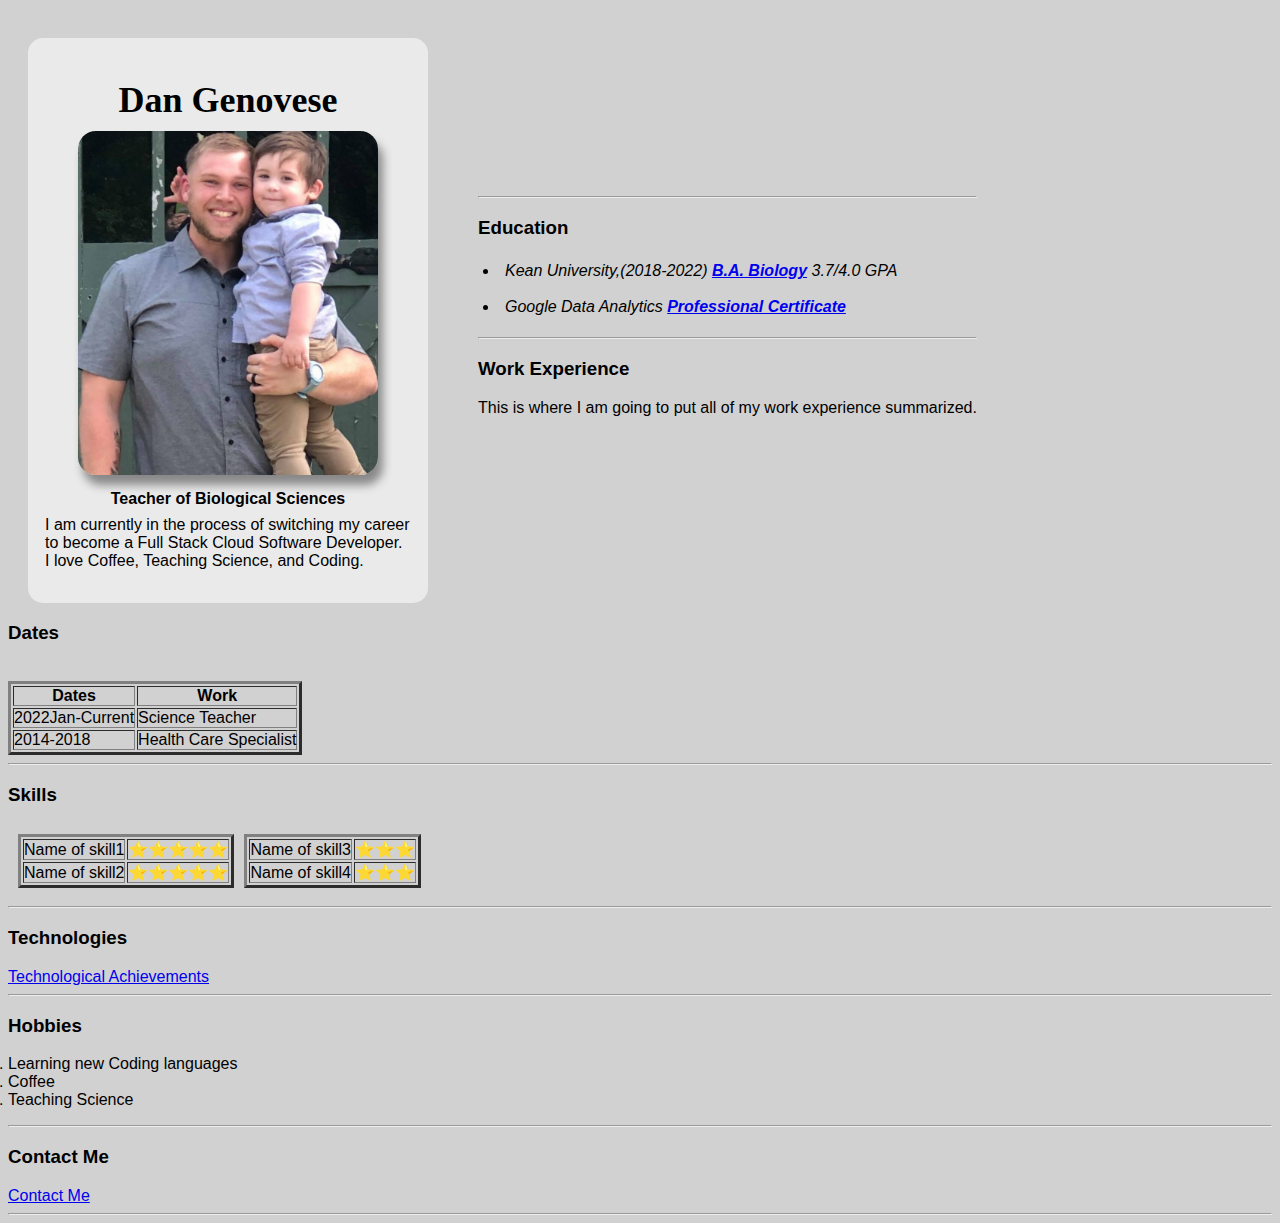
<file: index.html>
<!DOCTYPE html>
<html>
<head>
  <meta charset="utf-8">
  <title>Dan's Personal Site</title>
  <link rel="stylesheet" href="style.css">
</head>
<body>
  <div class="top">

    <div class="mainImg">
      <h1 class="headerTxt">Dan Genovese</h1>
      <img src="./images/Noah and daddy.png" alt="Dan and Noah profile picture.png" width="200" height="250"></td>
      
      
      <p class="teacher1"><strong>Teacher of Biological Sciences</strong>
      </p>
      <p class="teacher2">I am currently in the process of switching my career to become a Full Stack Cloud Software Developer. I love Coffee, Teaching Science, and Coding.</p>
      
    </div>
    <div class="right">
      
      <hr>
      <h3>Education</h3>
      <ul class="rightUL">
        <li><em>Kean University,(2018-2022) <strong> <a href="Proof of degree-Transcripts.png">B.A. Biology</a></strong> 3.7/4.0 GPA</em></li>
        <br>
        <li><em> Google Data Analytics<strong> <a href="Data Analytics Cert.png">Professional Certificate</a></strong></em></li>
      </ul>
      <hr>
      <h3>Work Experience</h3>
      <p>This is where I am going to put all of my work experience summarized.</p>
    </div>
  </div>
    <!-- <div class="chart1"> -->
      
      <table border="3px">
        <thead>
          <tr>
            <th>Dates</th>
            <th>Work</th>
          </tr>
        </thead>
        <tr>
          <h3>Dates</h3>
          <td>2022Jan-Current</td>
          <br>
          <td>Science Teacher</td>
        </tr>
        <tr>
          <td>2014-2018</td>
          <td>Health Care Specialist</td>
        </tr>
      </table>
      <hr>
      <h3>Skills</h3>
      <table cellspacing="10">
        <tr>
          <td>
            <table border="3px">
              <tr>
                <td>Name of skill1</td>
                <td>⭐⭐⭐⭐⭐</td>
              </tr>
              <tr>
                <td>Name of skill2</td>
                <td>⭐⭐⭐⭐⭐</td>
              </tr>
            </table cellspacing="10">
          </td>
          <td>
            <table border="3px">
              <tr>
                <td>Name of skill3</td>
                <td>⭐⭐⭐</td>
              </tr>
              <tr>
                <td>Name of skill4</td>
              <td>⭐⭐⭐</td>
            </tr>
          </table>
        </td>
      </tr>
    </table>
    <hr>
  <!-- </div> -->
  <h3>Technologies</h3>
  <a href="TechCerts.html">Technological Achievements</a>
  <hr>
  <h3>Hobbies</h3>
  <ol>
    <li>Learning new Coding languages</li>
    <li>Coffee
      <li>Teaching Science</li>
    </ol>
    <hr>
    <h3>Contact Me</h3>
    <a href="contact-me.html">Contact Me</a>
  </body>
  <hr>
  </html>
</file>
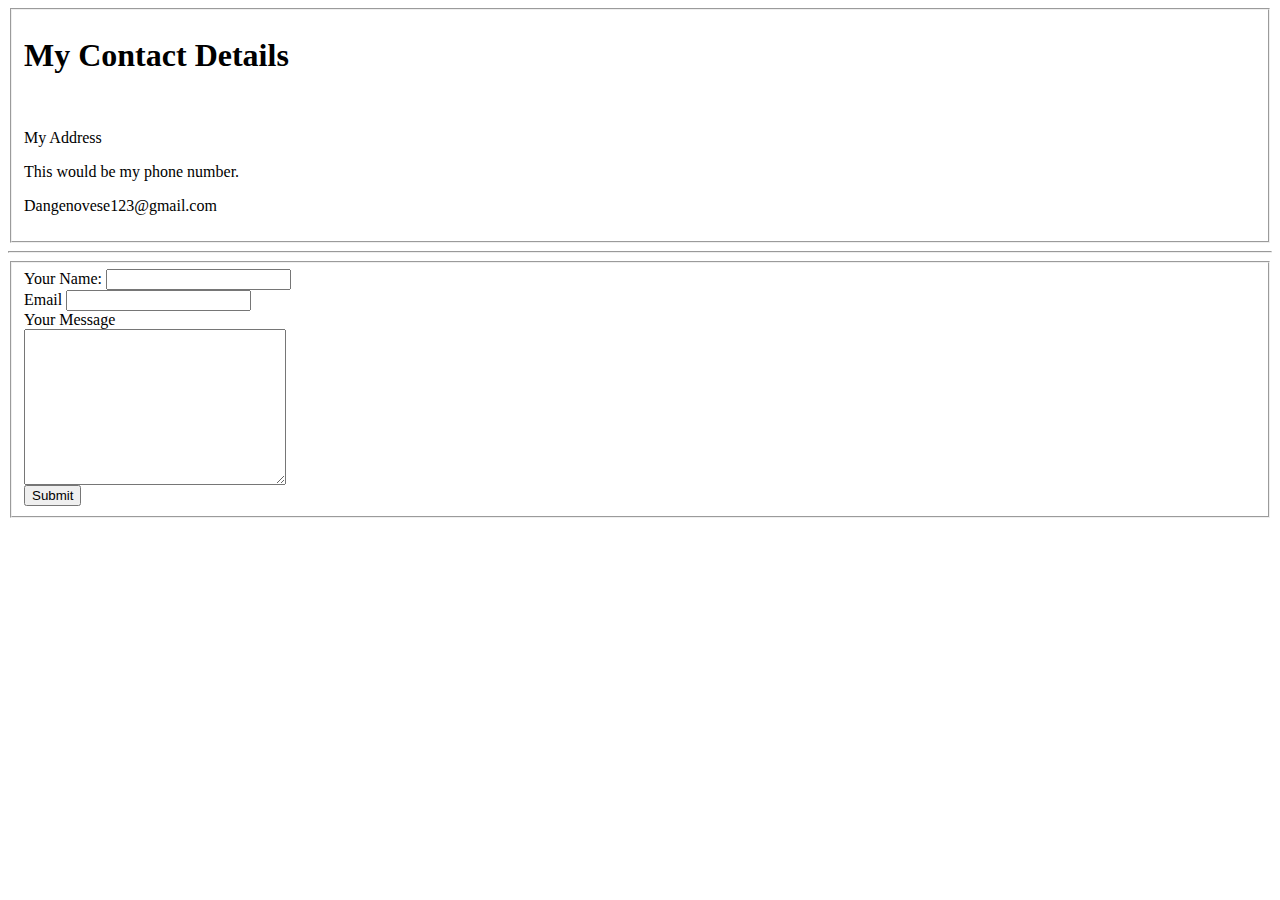
<file: CV/contact-me.html>
<!<!DOCTYPE html>
  <html>

  <head>
    <meta charset="utf-8">
    <title>Contact Me</title>
  </head>

  <body>
    <form action="mailto:dangenovese123@gmail.com" method="post" enctype="text">
      <fieldset>
        <h1>My Contact Details</h1>
        <br>
        <p>My Address</p>
        <p>This would be my phone number.</p>
        <p>Dangenovese123@gmail.com</p>
      </fieldset>
      <hr>
      <fieldset>
        <label>Your Name:</label>
        <input type="text" name="yourname" value=""><br>
        <label for="email">Email</label>
        <input type="email" name="youremail" value=""><br>
        <label>Your Message</label><br>
        <textarea name="yourmessage" rows="10" cols="30"></textarea><br>
        <input type="submit" name="">
      </fieldset>
    </form>
  </body>

  </html>
</file>
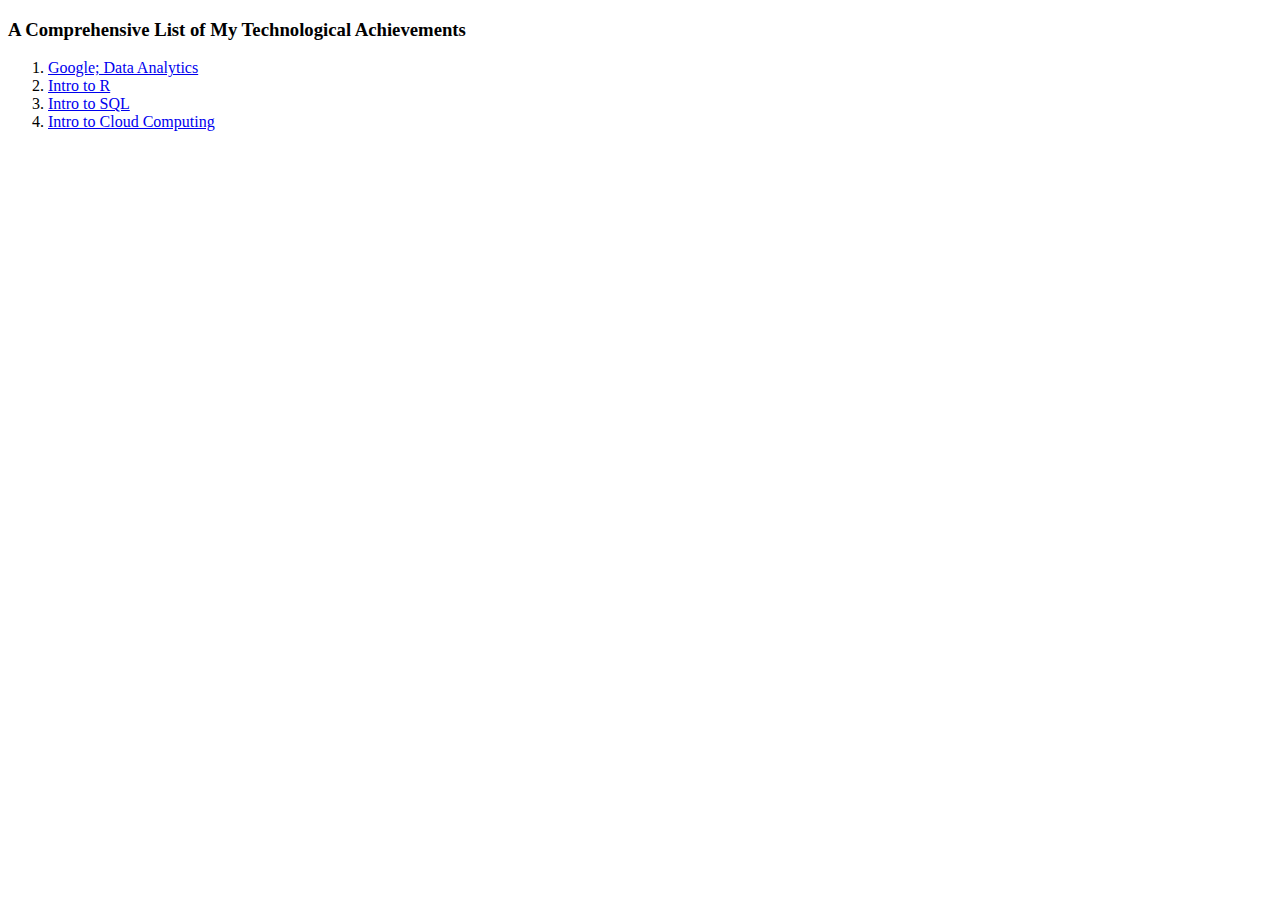
<file: CV/TechCerts.html>
<!DOCTYPE html>
<html lang="en" dir="ltr">
  <head>
    <meta charset="utf-8">
    <title>A Comprehensive List of My Technological Achievements</title>
  </head>
  <body>
    <h3>A Comprehensive List of My Technological Achievements</h3>
    <ol>
      <li> <a href="Data Analytics Cert.png">Google; Data Analytics</a></li>
      <li> <a href="Intro to R.png">Intro to R</a></li>
      <li> <a href="Intro to SQL.png">Intro to SQL</a></li>
      <li><a href="Introduction to Cloud Computing-IBM.png">Intro to Cloud Computing</a></li>
    </ol>
  </body>
</html>
</file>
<file: style.css>
* {
  padding: 0;
  box-sizing: border-box;
  font-family: sans-serif;
}

body {
  background-color: rgb(209, 209, 209);
}
.mainImg {
  width: 400px;
  margin-left: 20px;
  margin-top: 30px;
  border-radius: 15px;
  background-color: #ebeaea;
  justify-items: center;
  display: grid;
  padding: 17px;
}
.mainImg img {
  width: 300px;
  height: auto;
  border-radius: 18px;
  box-shadow: 5px 10px 10px #888888;
}

h1 {
  display: inline-block;
  font-size: 36px;
  font-family: cursive;

  margin-bottom: 10px;
}
h1 .headerTxt {
  color: rgb(6, 33, 68);
  text-align: center;
}
.teacher1 {
  display: inline-block;
  margin-bottom: 0;
  margin-top: 15px;
}

.teacher2 {
  margin-top: 8px;
}
.top {
  display: flex;
  gap: 50px;
}

.right {
  padding-top: 150px;
  /* width: 400px; */

  margin-top: 30px;
  border-radius: 15px;
}

.rightUL {
  list-style: inside;
  padding: 5px;
}
</file>
